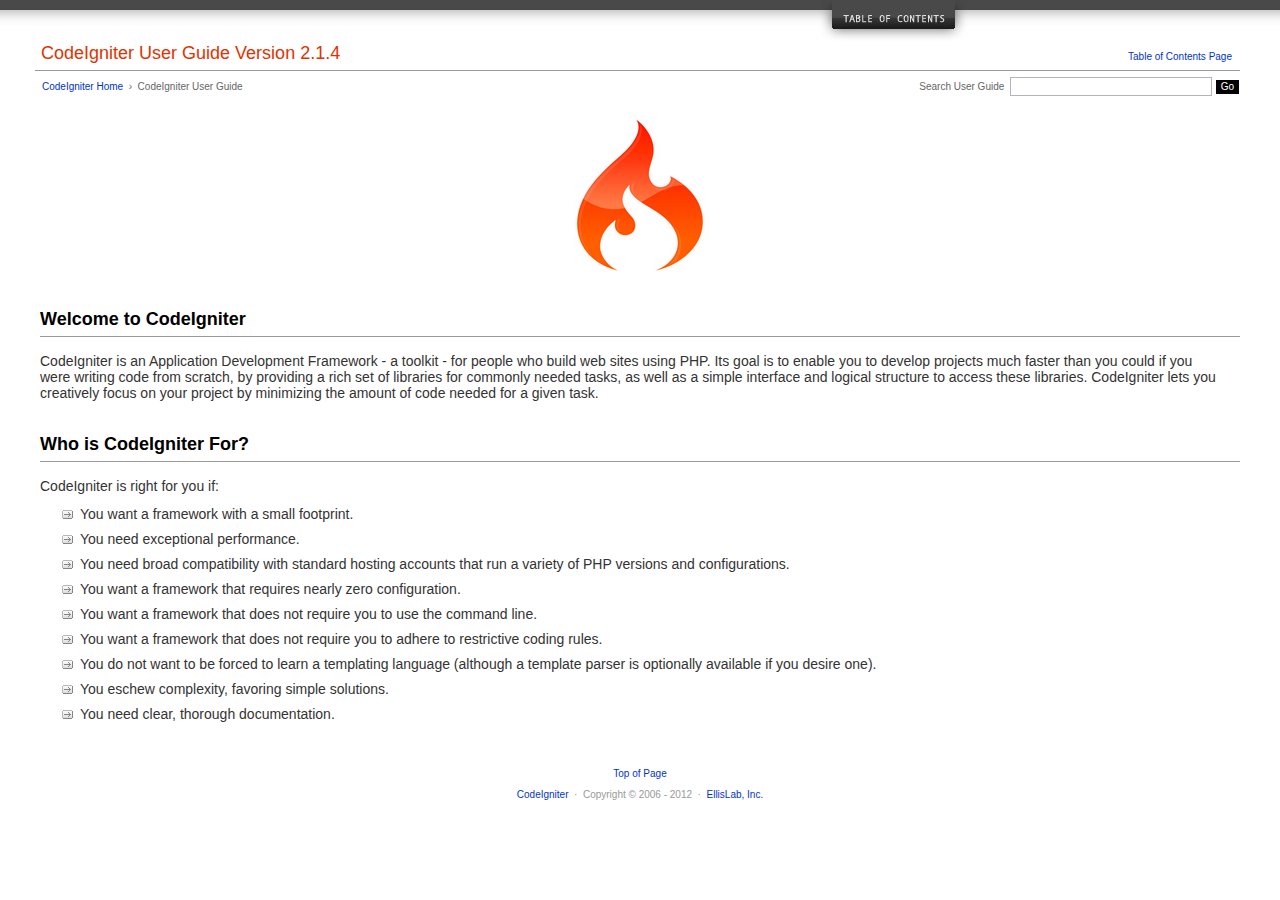
<file: admin/codeign/user_guide/index.html>
<!DOCTYPE html PUBLIC "-//W3C//DTD XHTML 1.0 Transitional//EN" "http://www.w3.org/TR/xhtml1/DTD/xhtml1-transitional.dtd">
<html xmlns="http://www.w3.org/1999/xhtml" xml:lang="en" lang="en">
<head>

<meta http-equiv="Content-Type" content="text/html; charset=utf-8" />
<title>Welcome to CodeIgniter : CodeIgniter User Guide</title>

<style type='text/css' media='all'>@import url('userguide.css');</style>
<link rel='stylesheet' type='text/css' media='all' href='userguide.css' />

<script type="text/javascript" src="nav/nav.js"></script>
<script type="text/javascript" src="nav/prototype.lite.js"></script>
<script type="text/javascript" src="nav/moo.fx.js"></script>
<script type="text/javascript" src="nav/user_guide_menu.js"></script>

<meta http-equiv='expires' content='-1' />
<meta http-equiv= 'pragma' content='no-cache' />
<meta name='robots' content='all' />
<meta name='author' content='ExpressionEngine Dev Team' />
<meta name='description' content='CodeIgniter User Guide' />

</head>
<body>

<!-- START NAVIGATION -->
<div id="nav"><div id="nav_inner"><script type="text/javascript">create_menu('null');</script></div></div>
<div id="nav2"><a name="top"></a><a href="javascript:void(0);" onclick="myHeight.toggle();"><img src="images/nav_toggle_darker.jpg" width="154" height="43" border="0" title="Toggle Table of Contents" alt="Toggle Table of Contents" /></a></div>
<div id="masthead">
<table cellpadding="0" cellspacing="0" border="0" style="width:100%">
<tr>
<td><h1>CodeIgniter User Guide Version 2.1.4</h1></td>
<td id="breadcrumb_right"><a href="toc.html">Table of Contents Page</a></td>
</tr>
</table>
</div>
<!-- END NAVIGATION -->


<table cellpadding="0" cellspacing="0" border="0" style="width:100%">
<tr>
<td id="breadcrumb">
<a href="http://codeigniter.com/">CodeIgniter Home</a> &nbsp;&#8250;&nbsp; CodeIgniter User Guide
</td>
<td id="searchbox"><form method="get" action="http://www.google.com/search"><input type="hidden" name="as_sitesearch" id="as_sitesearch" value="ellislab.com/codeigniter/user-guide/" />Search User Guide&nbsp; <input type="text" class="input" style="width:200px;" name="q" id="q" size="31" maxlength="255" value="" />&nbsp;<input type="submit" class="submit" name="sa" value="Go" /></form></td>
</tr>
</table>



<br clear="all" />

<div class="center"><img src="images/ci_logo_flame.jpg" width="150" height="164" border="0" alt="CodeIgniter" /></div>


<!-- START CONTENT -->
<div id="content">



<h2>Welcome to CodeIgniter</h2>

<p>CodeIgniter is an Application Development Framework - a toolkit - for people who build web sites using PHP.
Its goal is to enable you to develop projects much faster than you could if you were writing code
from scratch, by providing a rich set of libraries for commonly needed tasks, as well as a simple interface and
logical structure to access these libraries. CodeIgniter lets you creatively focus on your project by
minimizing the amount of code needed for a given task.</p>


<h2>Who is CodeIgniter For?</h2>

<p>CodeIgniter is right for you if:</p>

<ul>
<li>You want a framework with a small footprint.</li>
<li>You need exceptional performance.</li>
<li>You need broad compatibility with standard hosting accounts that run a variety of PHP versions and configurations.</li>
<li>You want a framework that requires nearly zero configuration.</li>
<li>You want a framework that does not require you to use the command line.</li>
<li>You want a framework that does not require you to adhere to restrictive coding rules.</li>
<li>You do not want to be forced to learn a templating language (although a template parser is optionally available if you desire one).</li>
<li>You eschew complexity, favoring simple solutions.</li>
<li>You need clear, thorough documentation.</li>
</ul>


</div>
<!-- END CONTENT -->


<div id="footer">
<p><a href="#top">Top of Page</a></p>
<p><a href="http://codeigniter.com">CodeIgniter</a> &nbsp;&middot;&nbsp; Copyright &#169; 2006 - 2012 &nbsp;&middot;&nbsp; <a href="http://ellislab.com/">EllisLab, Inc.</a></p>
</div>



</body>
</html>
</file>
<file: admin/codeign/user_guide/userguide.css>
body {
 margin: 0;
 padding: 0;
 font-family: Lucida Grande, Verdana, Geneva, Sans-serif;
 font-size: 14px;
 color: #333;
 background-color: #fff;
}

a {
 color: #0134c5;
 background-color: transparent;
 text-decoration: none;
 font-weight: normal;
 outline-style: none;
}
a:visited {
 color: #0134c5;
 background-color: transparent;
 text-decoration: none;
 outline-style: none;
}
a:hover {
 color: #000;
 text-decoration: none;
 background-color: transparent;
 outline-style: none;
}

#breadcrumb {
 float: left;
 background-color: transparent;
 margin: 10px 0 0 42px;
 padding: 0;
 font-size: 10px;
 color: #666;
}
#breadcrumb_right {
 float: right;
 width: 175px;
 background-color: transparent;
 padding: 8px 8px 3px 0;
 text-align: right;
 font-size: 10px;
 color: #666;
}
#nav {
 background-color: #494949;
 margin: 0;
 padding: 0;
}
#nav2 {
 background: #fff url(images/nav_bg_darker.jpg) repeat-x left top;
 padding: 0 310px 0 0;
 margin: 0;
 text-align: right;
}
#nav_inner {
 background-color: transparent;
 padding: 8px 12px 0 20px;
 margin: 0;
 font-family: Lucida Grande, Verdana, Geneva, Sans-serif;
 font-size: 11px;
}

#nav_inner h3 {
 font-size: 12px;
 color: #fff;
 margin: 0;
 padding: 0;
}

#nav_inner .td_sep {
 background: transparent url(images/nav_separator_darker.jpg) repeat-y left top;
 width: 25%;
 padding: 0 0 0 20px;
}
#nav_inner .td {
 width: 25%;
}
#nav_inner p {
 color: #eee;
 background-color: transparent;
 padding:0;
 margin: 0 0 10px 0;
}
#nav_inner ul {
 list-style-image: url(images/arrow.gif);
 padding: 0 0 0 18px;
 margin: 8px 0 12px 0;
}
#nav_inner li {
 padding: 0;
 margin: 0 0 4px 0;
}

#nav_inner a {
 color: #eee;
 background-color: transparent;
 text-decoration: none;
 font-weight: normal;
 outline-style: none;
}

#nav_inner a:visited {
 color: #eee;
 background-color: transparent;
 text-decoration: none;
 outline-style: none;
}

#nav_inner a:hover {
 color: #ccc;
 text-decoration: none;
 background-color: transparent;
 outline-style: none;
}

#masthead {
 margin: 0 40px 0 35px;
 padding: 0 0 0 6px;
 border-bottom: 1px solid #999;
}

#masthead h1 {
background-color: transparent;
color: #e13300;
font-size: 18px;
font-weight: normal;
margin: 0;
padding: 0 0 6px 0;
}

#searchbox {
 background-color: transparent;
 padding: 6px 40px 0 0;
 text-align: right;
 font-size: 10px;
 color: #666;
}

#img_welcome {
 border-bottom: 1px solid #D0D0D0;
 margin: 0 40px 0 40px;
 padding: 0;
 text-align: center;
}

#content {
 margin: 20px 40px 0 40px;
 padding: 0;
}

#content p {
 margin: 12px 20px 12px 0;
}

#content h1 {
color: #e13300;
border-bottom: 1px solid #666;
background-color: transparent;
font-weight: normal;
font-size: 24px;
margin: 0 0 20px 0;
padding: 3px 0 7px 3px;
}

#content h2 {
 background-color: transparent;
 border-bottom: 1px solid #999;
 color: #000;
 font-size: 18px;
 font-weight: bold;
 margin: 28px 0 16px 0;
 padding: 5px 0 6px 0;
}

#content h3 {
 background-color: transparent;
 color: #333;
 font-size: 16px;
 font-weight: bold;
 margin: 16px 0 15px 0;
 padding: 0 0 0 0;
}

#content h4 {
 background-color: transparent;
 color: #444;
 font-size: 14px;
 font-weight: bold;
 margin: 22px 0 0 0;
 padding: 0 0 0 0;
}

#content img {
 margin: auto;
 padding: 0;
}

#content code {
 font-family: Monaco, Verdana, Sans-serif;
 font-size: 12px;
 background-color: #f9f9f9;
 border: 1px solid #D0D0D0;
 color: #002166;
 display: block;
 margin: 14px 0 14px 0;
 padding: 12px 10px 12px 10px;
}

#content pre {
 font-family: Monaco, Verdana, Sans-serif;
 font-size: 12px;
 background-color: #f9f9f9;
 border: 1px solid #D0D0D0;
 color: #002166;
 display: block;
 margin: 14px 0 14px 0;
 padding: 12px 10px 12px 10px;
}

#content .path {
 background-color: #EBF3EC;
 border: 1px solid #99BC99;
 color: #005702;
 text-align: center;
 margin: 0 0 14px 0;
 padding: 5px 10px 5px 8px;
}

#content dfn {
 font-family: Lucida Grande, Verdana, Geneva, Sans-serif;
 color: #00620C;
 font-weight: bold;
 font-style: normal;
}
#content var {
 font-family: Lucida Grande, Verdana, Geneva, Sans-serif;
 color: #8F5B00;
 font-weight: bold;
 font-style: normal;
}
#content samp {
 font-family: Lucida Grande, Verdana, Geneva, Sans-serif;
 color: #480091;
 font-weight: bold;
 font-style: normal;
}
#content kbd {
 font-family: Lucida Grande, Verdana, Geneva, Sans-serif;
 color: #A70000;
 font-weight: bold;
 font-style: normal;
}

#content ul {
 list-style-image: url(images/arrow.gif);
 margin: 10px 0 12px 0;
}

li.reactor {
 list-style-image: url(images/reactor-bullet.png);
}
#content li {
 margin-bottom: 9px;
}

#content li p {
 margin-left: 0;
 margin-right: 0;
}

#content .tableborder {
 border: 1px solid #999;
}
#content th {
 font-weight: bold;
 text-align: left;
 font-size: 12px;
 background-color: #666;
 color: #fff;
 padding: 4px;
}

#content .td {
 font-weight: normal;
 font-size: 12px;
 padding: 6px;
 background-color: #f3f3f3;
}

#content .tdpackage {
 font-weight: normal;
 font-size: 12px;
}

#content .important {
 background: #FBE6F2;
 border: 1px solid #D893A1;
 color: #333;
 margin: 10px 0 5px 0;
 padding: 10px;
}

#content .important p {
 margin: 6px 0 8px 0;
 padding: 0;
}

#content .important .leftpad {
 margin: 6px 0 8px 0;
 padding-left: 20px;
}

#content .critical {
 background: #FBE6F2;
 border: 1px solid #E68F8F;
 color: #333;
 margin: 10px 0 5px 0;
 padding: 10px;
}

#content .critical p {
 margin: 5px 0 6px 0;
 padding: 0;
}


#footer {
background-color: transparent;
font-size: 10px;
padding: 16px 0 15px 0;
margin: 20px 0 0 0;
text-align: center;
}

#footer p {
 font-size: 10px;
 color: #999;
 text-align: center;
}
#footer address {
 font-style: normal;
}

.center {
 text-align: center;
}

img {
 padding:0;
 border: 0;
 margin: 0;
}

.nopad {
 padding:0;
 border: 0;
 margin: 0;
}


form {
 margin: 0;
 padding: 0;
}

.input {
 font-family: Lucida Grande, Verdana, Geneva, Sans-serif;
 font-size: 11px;
 color: #333;
 border: 1px solid #B3B4BD;
 width: 100%;
 font-size: 11px;
 height: 1.5em;
 padding: 0;
 margin: 0;
}

.textarea {
 font-family: Lucida Grande, Verdana, Geneva, Sans-serif;
 font-size: 14px;
 color: #143270;
 background-color: #f9f9f9;
 border: 1px solid #B3B4BD;
 width: 100%;
 padding: 6px;
 margin: 0;
}

.select {
 background-color: #fff;
 font-size:  11px;
 font-weight: normal;
 color: #333;
 padding: 0;
 margin: 0 0 3px 0;
}

.checkbox {
 background-color: transparent;
 padding: 0;
 border: 0;
}

.submit {
 background-color: #000;
 color: #fff;
 font-weight: normal;
 font-size: 10px;
 border: 1px solid #fff;
 margin: 0;
 padding: 1px 5px 2px 5px;
}
</file>
